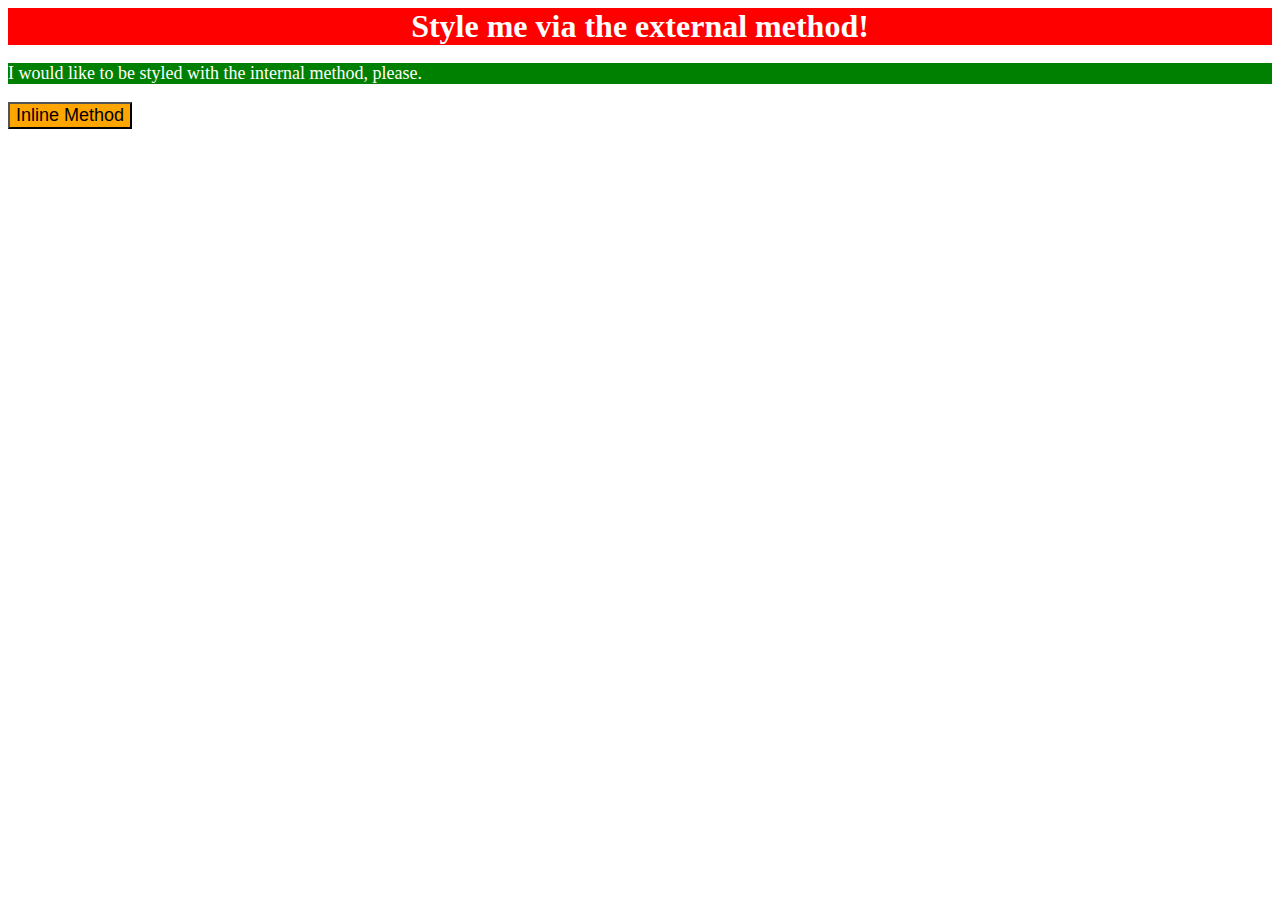
<file: foundations/01-css-methods/index.html>
<!DOCTYPE html>
<html lang="en">
  <head>
    <meta charset="UTF-8">
    <meta http-equiv="X-UA-Compatible" content="IE=edge">
    <meta name="viewport" content="width=device-width, initial-scale=1.0">
    <link rel="stylesheet" href="style.css">
    <style>
      p  {
        color: white;
        background-color: green;
        font-size: 18px;
      }
    </style>
    <title>Methods for Adding CSS</title>
  </head>
  <body>
    <div>Style me via the external method!</div>
    <p>I would like to be styled with the internal method, please.</p>
    <button style="background-color: orange; font-size: 18px;">Inline Method</button>
  </body>
</html>
</file>
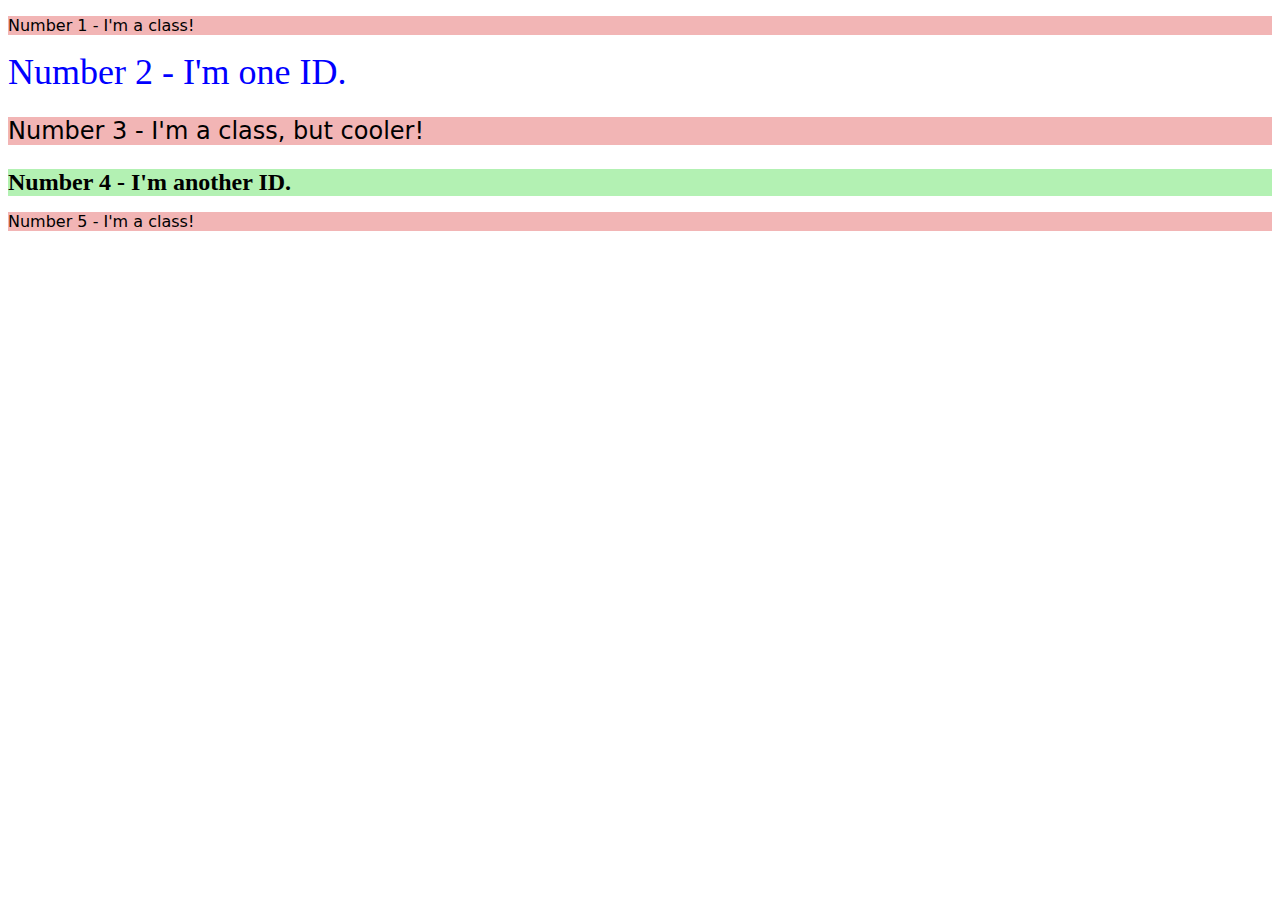
<file: foundations/02-class-id-selectors/index.html>
<!DOCTYPE html>
<html lang="en">
  <head>
    <meta charset="UTF-8">
    <meta http-equiv="X-UA-Compatible" content="IE=edge">
    <meta name="viewport" content="width=device-width, initial-scale=1.0">
    <title>Class and ID Selectors</title>
    <link rel="stylesheet" href="style.css">
  </head>
  <body>
    <p class="odd">Number 1 - I'm a class!</p>
    <div id="second">Number 2 - I'm one ID.</div>
    <!-- grouping selector -->
    <p class="odd large">Number 3 - I'm a class, but cooler!</p>
    <div id="fourth">Number 4 - I'm another ID.</div>
    <p class="odd">Number 5 - I'm a class!</p>
  </body>
</html>
</file>
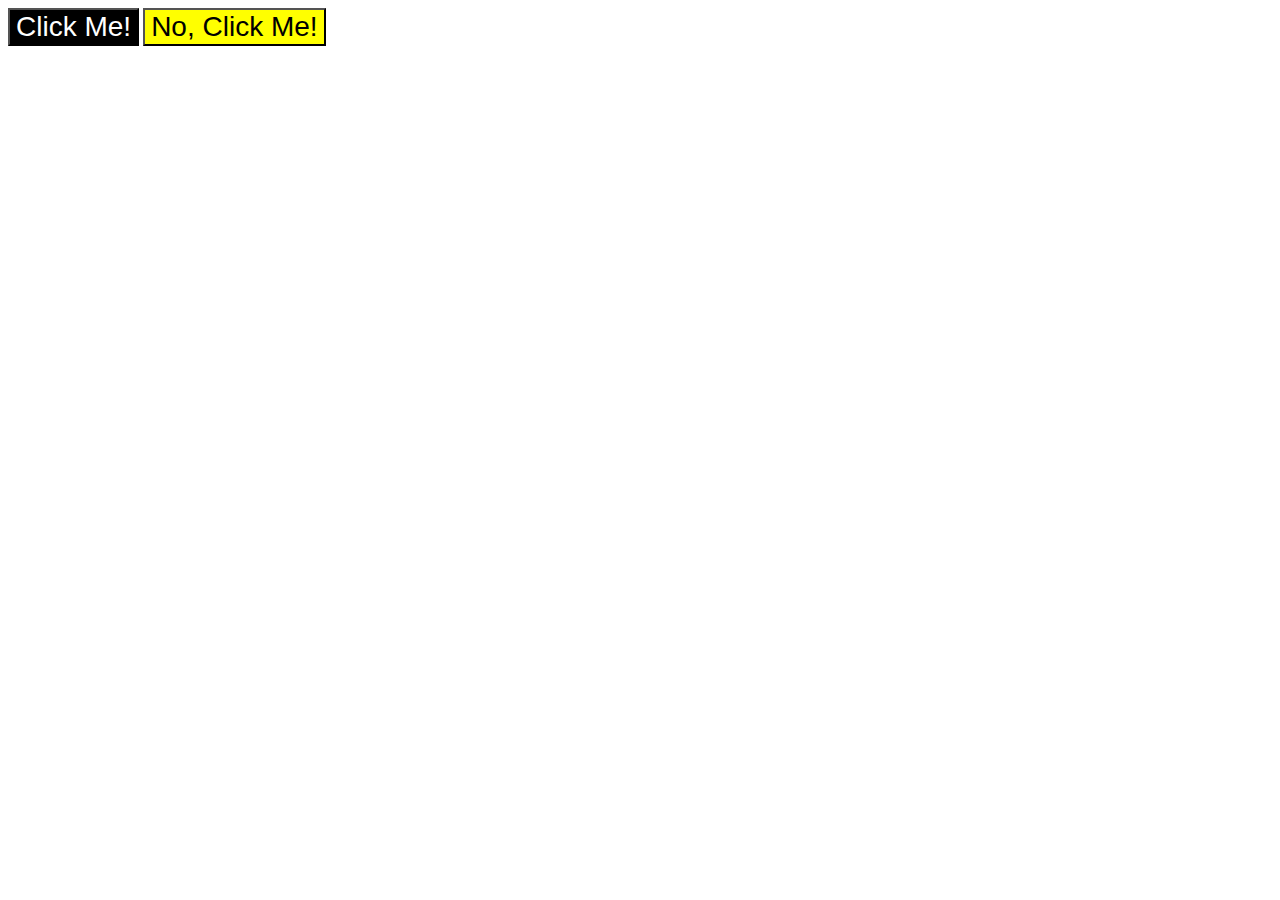
<file: foundations/03-grouping-selectors/index.html>
<!DOCTYPE html>
<html lang="en">
  <head>
    <meta charset="UTF-8">
    <meta http-equiv="X-UA-Compatible" content="IE=edge">
    <meta name="viewport" content="width=device-width, initial-scale=1.0">
    <title>Grouping Selectors</title>
    <link rel="stylesheet" href="style.css">
  </head>
  <body>
    <button class="click">Click Me!</button>
    <button class="dont-click">No, Click Me!</button>
  </body>
</html>
</file>
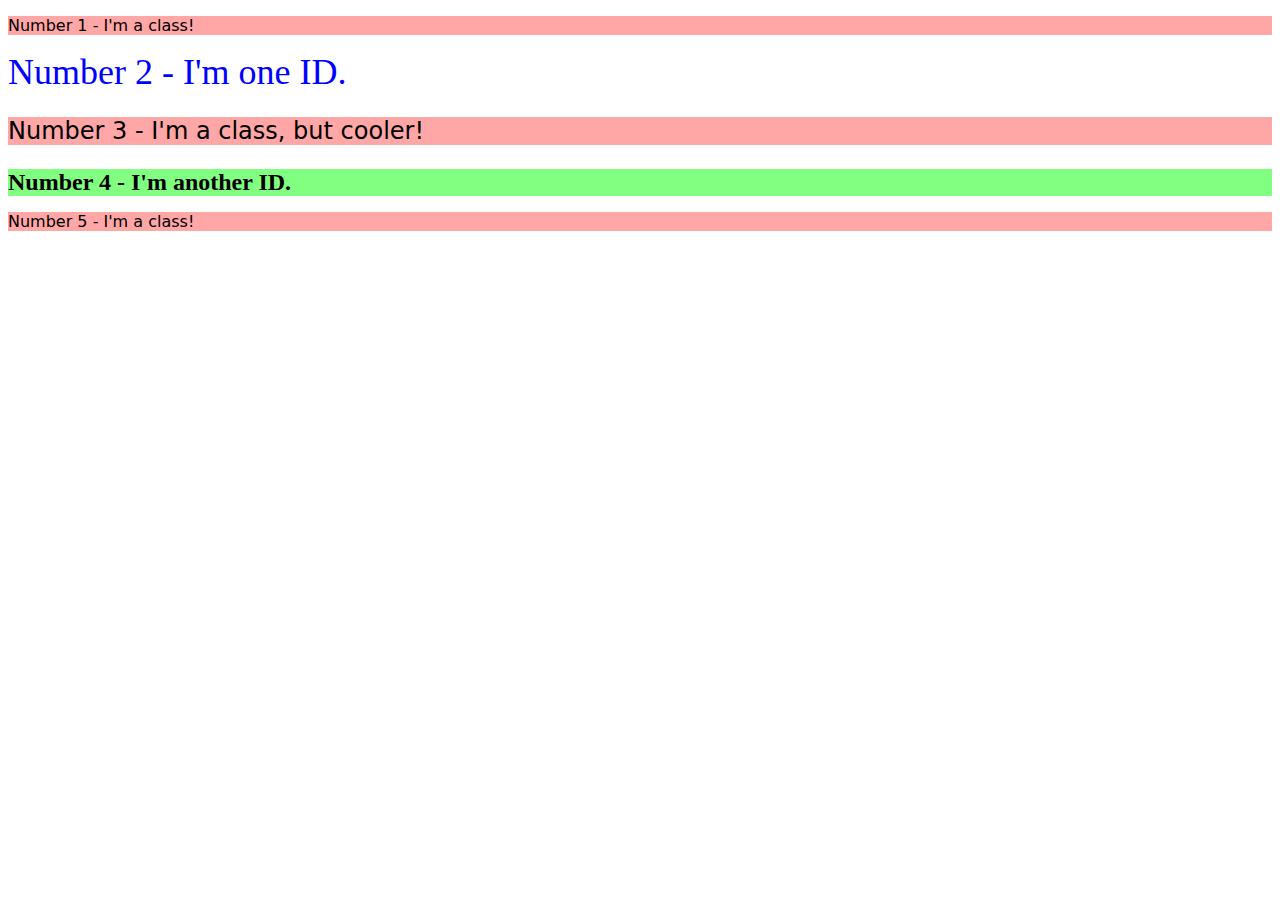
<file: foundations/02-class-id-selectors/solution/solution.html>
<!DOCTYPE html>
<html lang="en">
  <head>
    <meta charset="UTF-8">
    <meta http-equiv="X-UA-Compatible" content="IE=edge">
    <meta name="viewport" content="width=device-width, initial-scale=1.0">
    <title>Class and ID Selectors</title>
    <link rel="stylesheet" href="solution.css">
  </head>
  <body>
    <p class="odd">Number 1 - I'm a class!</p>
    <div id="two">Number 2 - I'm one ID.</div>
    <p class="odd adjust-font-size">Number 3 - I'm a class, but cooler!</p>
    <div id="four" class="adjust-font-size">Number 4 - I'm another ID.</div>
    <p class="odd">Number 5 - I'm a class!</p>
  </body>
</html>
</file>
<file: foundations/01-css-methods/style.css>
div {
    color: white;
    background-color: red;
    font-size: 32px;
    text-align: center;
    font-weight: 700;
}
</file>
<file: foundations/02-class-id-selectors/style.css>
.odd {
    background-color: #f2b5b5;
    /* need "" around DejaVu */
    font-family: Verdana, DejaVu Sans, sans-serif;
}

#second {
    color: #0000ff;
    font-size: 36px;
}

.large {
    font-size: 24px;
}

#fourth {
    background-color: rgb(179, 241, 179);
    font-size: 24px;
    font-weight: bold;
}
</file>
<file: foundations/03-grouping-selectors/style.css>
.click,
.dont-click {
    font-size: 28px;
    font-family: Helvetica, 'Times New Roman', sans-serif;
}

.click {
    background-color: black;
    color: white;
}

.dont-click {
    background-color: yellow;
}
</file>
<file: foundations/02-class-id-selectors/solution/solution.css>
.odd {
  background-color: rgb(255, 167, 167);
  font-family: Verdana, "DejaVu Sans", sans-serif;
}

.adjust-font-size {
  font-size: 24px;
}

#two {
  color: #0000ff;
  font-size: 36px;
}

/*
    In the id selector 'four' below, we could have also
    added a rule to set the font size to 24px.

    However, since the elements 'Number 3' and 'Number 4'
    in the HTML file share the same font size, we reused
    the 'adjust-font-size' class above to help reduce
    duplicate code.
*/
#four {
  background-color: hsl(120, 100%, 75%);
  font-weight: bold;
}
</file>
